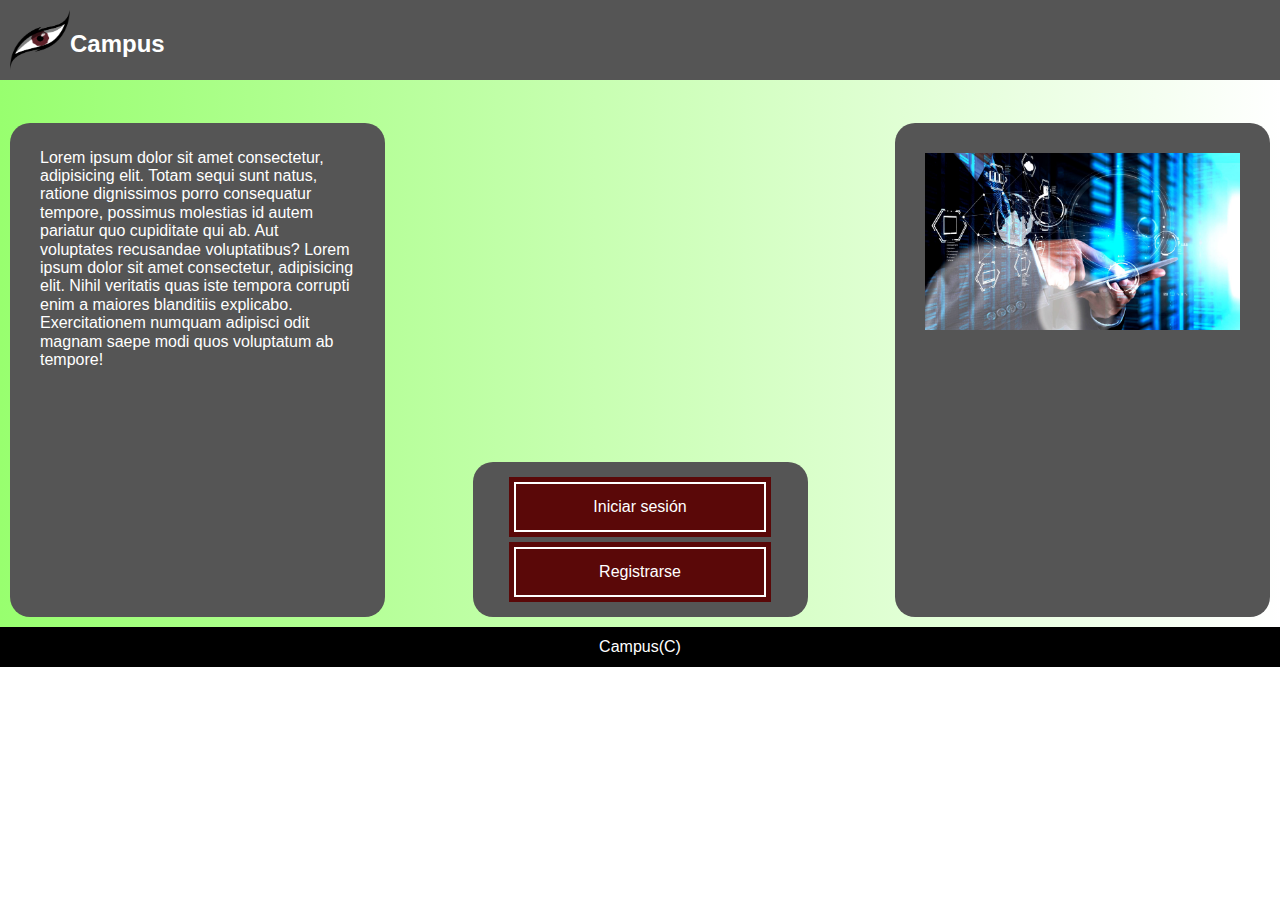
<file: index.html>
<!DOCTYPE html>
<html lang="en">
<head>
    <meta charset="UTF-8">
    <meta name="viewport" content="width=device-width, initial-scale=1.0">
    <link rel="stylesheet" href="css/style.css">
    <link rel="stylesheet" href="css/normalize.css">
    <title>Campus</title>
</head>
<body>
    <div class="cuerpo">
        <div>
            <a href="" class="header">
                <img src="images/Logo.png" class="logo">
                <h2>Campus</h2>
            </a>
            
        </div>
        <div class="content">
            <div class="informacion">
                <p>Lorem ipsum dolor sit amet consectetur, adipisicing elit. Totam sequi sunt natus, ratione dignissimos
                    porro consequatur tempore, possimus molestias id autem pariatur quo cupiditate qui ab. Aut voluptates
                    recusandae voluptatibus? Lorem ipsum dolor sit amet consectetur, adipisicing elit. Nihil veritatis
                    quas iste tempora corrupti enim a maiores blanditiis explicabo. Exercitationem numquam adipisci odit
                    magnam saepe modi quos voluptatum ab tempore!
                </p>
            </div>
            <div class="botones">
                <div class="boton">
                    <button class="diseno-boton"><a href="start.html">Iniciar sesión</a></button>
                </div>
                <div class="boton">
                    <button class="diseno-boton">Registrarse</button>
                </div>
            </div>
            <div class="informacion">
                <img src="images/back.jpeg" class="imagenes" alt="">
            </div>
        </div>
        <div class="footer">
            <p>Campus(C)</p>
        </div>
    </div>
</body>
</html>
</file>
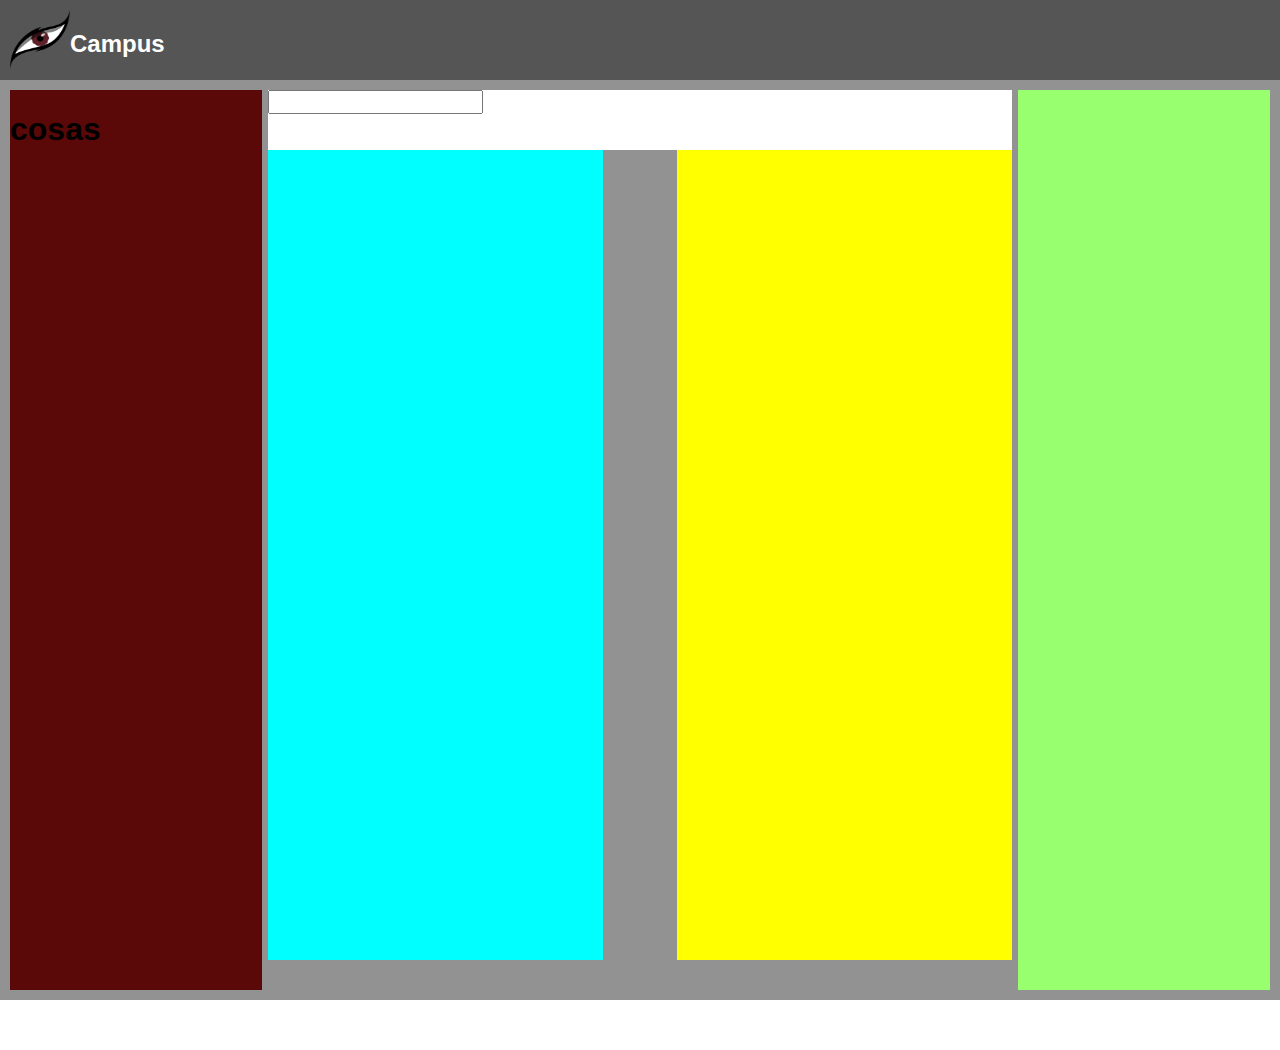
<file: start.html>
<!DOCTYPE html>
<html lang="en">
<head>
    <meta charset="UTF-8">
    <meta name="viewport" content="width=device-width, initial-scale=1.0">
    <link rel="stylesheet" href="css/style.css">
    <link rel="stylesheet" href="css/normalize.css">
    <title>Campus</title>
</head>
<body>
    <div class="cuerpo">
        <div>
            <a href="" class="header">
                <img src="images/Logo.png" class="logo">
                <h2>Campus</h2>
            </a>
            
        </div>
        <div class="contenido">
            <div class="side">
                <h1>cosas</h1>
            </div>
            <div class="principal">
                <div class="search">
                    <input type="text" class="serachBar">
                </div>
                <div class="start">
                    <div class="facultad-info"></div>
                    <div class="facultad"></div>
                </div>
                
            </div>
            <div class="publicidad"></div>
        </div>
    </div>
</body>
</html>
</file>
<file: css/style.css>
.cuerpo {
    font-family: Arial, Helvetica, sans-serif;
    background-color: rgb(85, 85, 85);
    display: block;
    height: 667px;
}
.header {
    padding: 10px;
    display: flex;
    height: 60px;
}
a {
    text-decoration: none;
    color: #ffffff;
}
a :hover {
    color: #929292;
}
.logo {
    width: 60px;
    height: 60px;
}
.content {
    background-image: linear-gradient(to right, #98ff6f 0%, #ffffff 100%);
    background-color: #aaaaaa;
    display: flex;
    justify-content: space-between;
    align-items: flex-end;
    padding: 10px;
    height: 79%;
}
.contenido {
    background-color: #929292;
    display: flex;
    justify-content: space-between;
    align-items: flex-end;
    padding: 10px;
    height: 100vh;
}
.informacion {
    color: #ffffff;
    border-radius: 20px;
    padding: 10px;
    padding-left: 30px;
    padding-right: 30px;
    width: 25%;
    height: 90%;
    background-color: rgb(85, 85, 85);
}
.imagenes {
    width: 100%;
    padding-top: 20px;
}
.botones {
    text-align: -webkit-center;
    color: #ffffff;
    border-radius: 20px;
    padding: 10px;
    width: 25%;
    background-color: rgb(85, 85, 85);
}
.boton {
    display: flex;
    align-items: center;
    padding: 5px;
    margin: 5px;
    width: 80%;
    height: 50px;
    background-color: #5a0808;
    justify-content: center;
}
.boton:hover {
    transition: 0.5s;
    width: 85%;
}
.boton:not(:hover) {
    transition: 0.5s;
}
.diseno-boton {
    width: 100%;
    height: 100%;
    color: white;
    background-color: #5a0808;
    border-style: solid;
    border-color: #ffffff;
}
.diseno-boton:hover {
    cursor: pointer;
}
.footer {
    justify-content: center;
    display: flex;
    align-items: center;
    height: 40px;
    color: #ffffff;
    background-color: black;
}

.side {
    background-color: #5a0808;
    height: 100%;
    width: 20%;
}
.principal {
    justify-content: space-between;
    background-color: #929292;
    height: 100%;
    width: 59%;
}
.search {
    background-color: #ffffff;
    height: 60px;
    width: 100%;
}
.searchBar {
    width: 200%;
    border: 3px solid gray;
    height: 20px;
    border-radius: 5px 0 0 5px;
    border-right: none;
    padding: 5px;
    outline: none;
    color: rgb(128, 128, 128);
    }
    .searchBar:focus {
    color: rgb(0, 0, 0);
    }
    .searchButton {
    width: 40px;
    height: 36px;
    font-size: 20px;
    text-align: center;
    color: white;
    border: 3px solid gray;
    border-radius: 0 5px 5px 0;
    cursor: pointer;
    background: gray;
    border-radius: 0 5px 5px 0;
    cursor: pointer;
}
.start {
    justify-content: space-between;
    display: flex;
    height: 100%;
}
.facultad-info {
    background-color: aqua;
    height: 90%;
    width: 45%;
}
.facultad {
    background-color: yellow;
    height: 90%;
    width: 45%;
}
.publicidad {
    background-color: #98ff6f;
    height: 100%;
    width: 20%;
}
</file>
